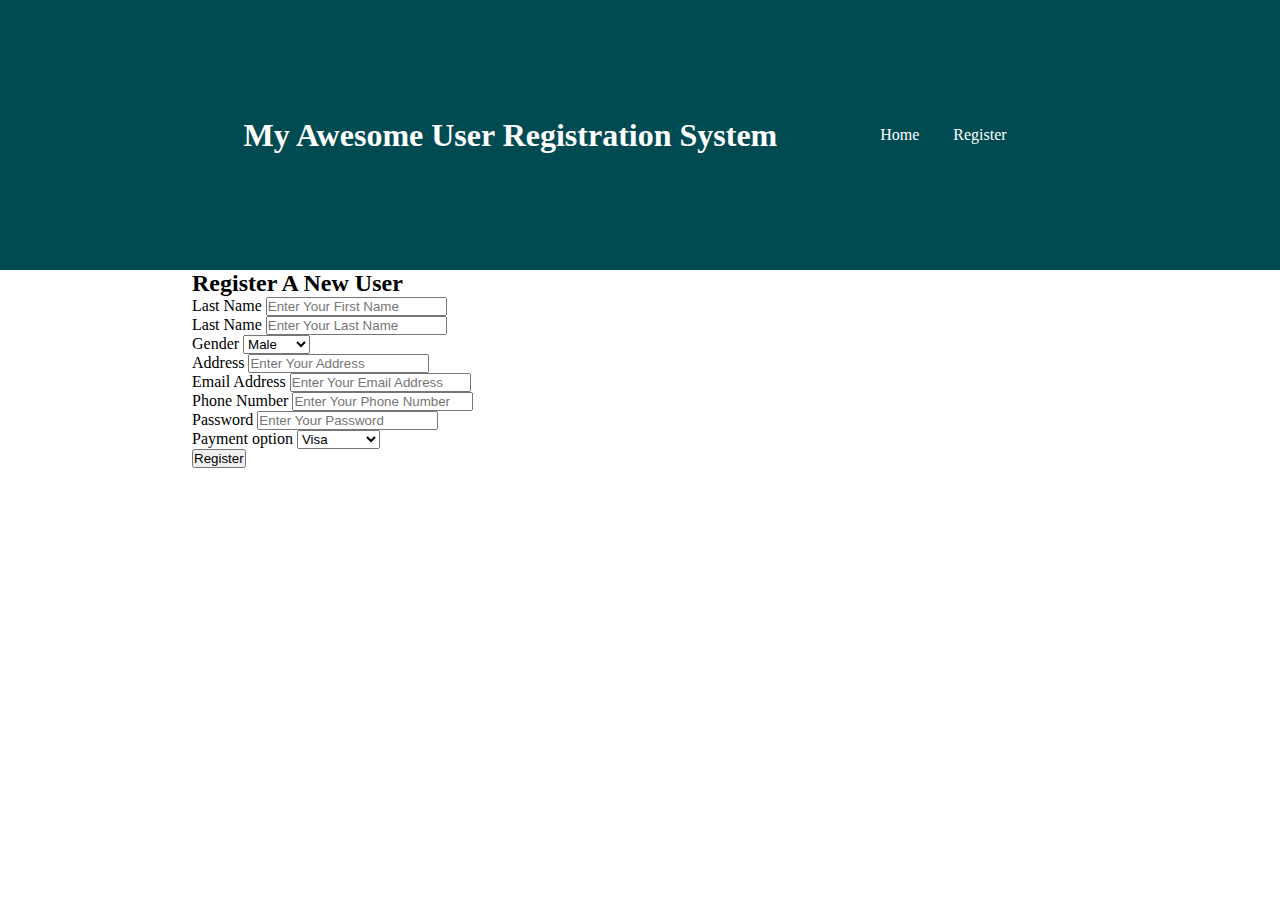
<file: 105_Assisgment_1/register.html>
<!DOCTYPE html>
<html lang="en">

<head>
    <meta charset="UTF-8">
    <meta http-equiv="X-UA-Compatible" content="IE=edge">
    <meta name="viewport" content="width=device-width, initial-scale=1.0">
    <link rel="stylesheet" href="style/main.css">
    <title>Document</title>
</head>

<body>

    <header class="site-init">
        <div class="bar container">
            <h1>My Awesome User Registration System</h1>
            <nav class="menu">
                <a href="index.html">Home</a>
                <a href="Register.html">Register</a>
            </nav>
        </div>
    </header>
    <main>
        <div class="container">
            <h2>Register A New User</h2>
            <div class="form-container">
                <div class="form-control">
                    <label for="">Last Name</label>
                    <input type="text" id="txtFName" placeholder="Enter Your First Name">
                </div>
                <div class="form-control">
                    <label for="">Last Name</label>
                    <input type="text" id="txtLName" placeholder="Enter Your Last Name">
                </div>
                <div class="form-control">
                    <label for="">Gender</label>
                    <select name="Gender" id="sGender">
                        <option value="male">Male</option>
                        <option value="female">Female</option>
                    </select>
                </div>
                <div class="form-control">
                    <label for="">Address</label>
                    <input type="address" id="txtAddress" placeholder="Enter Your Address">
                </div>
                <div class="form-control">
                    <label for="">Email Address</label>
                    <input type="phone" id="txtPhone" placeholder="Enter Your Email Address">
                </div>
                <div class="form-control">
                    <label for="">Phone Number</label>
                    <input type="phone" id="txtEmail" placeholder="Enter Your Phone Number">
                </div>
                <div class="form-control">
                    <label for="">Password</label>
                    <input type="password" id="txtPW" placeholder="Enter Your Password">
                </div>
                <div class="form-control">
                    <label for="">Payment option</label>
                    <select name="Gender" id="sPayment">
                        <option value="visa">Visa</option>
                        <option value="paypal">paypal</option>
                        <option value="applepay">Apple Pay</option>
                    </select>
                </div>
                <div class="form-control">
                    <button onclick="register();">Register</button>
                </div>
            </div>
        </div>
    </main>
    <footer>

    </footer>
    <script src="https://code.jquery.com/jquery-3.6.0.min.js"></script>
    <script src="scripts/register.js"></script>
</body>

</html>
</file>
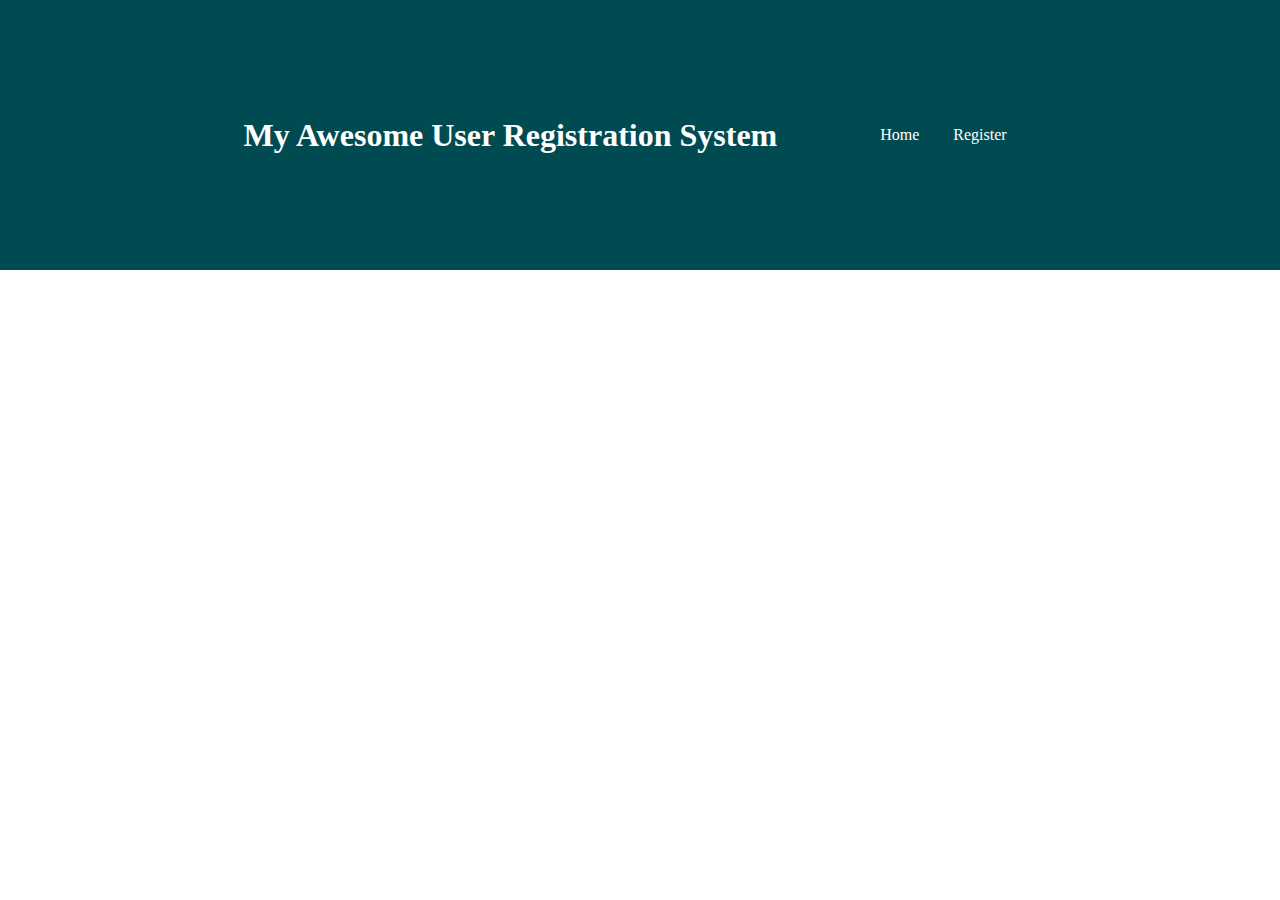
<file: 105_Assisgment_1/user.html>
<!DOCTYPE html>
<html lang="en">
<head>
    <meta charset="UTF-8">
    <meta http-equiv="X-UA-Compatible" content="IE=edge">
    <meta name="viewport" content="width=device-width, initial-scale=1.0">
    <link rel="stylesheet" href="style/main.css">
    <title>Document</title>
</head>
<body>
    <header class="site-init">
        <div class="bar container">
            <h1>My Awesome User Registration System</h1>
            <nav class="menu">
                <a href="index.html">Home</a>
                <a href="Register.html">Register</a>
            </nav>
        </div>
    </header>
</body>
</html>
</file>
<file: 105_Assisgment_1/style/main.css>
@import url('https://fonts.googleapis.com/css2?family=Roboto&display=swap');

* {
    margin: 0;
    padding: 0;
}

.container {
    width: 70%;
    margin: 0 auto;
}

.site-init {
    background-color: #004b51;
    color: white;
    height: 30vh;
}

.bar {
    display: flex;
    justify-content: space-around;
    align-items: center;
    height: 100%;
}

.menu a {
    color: white;
    margin-right: 30px;
    text-decoration: none;
}
</file>
